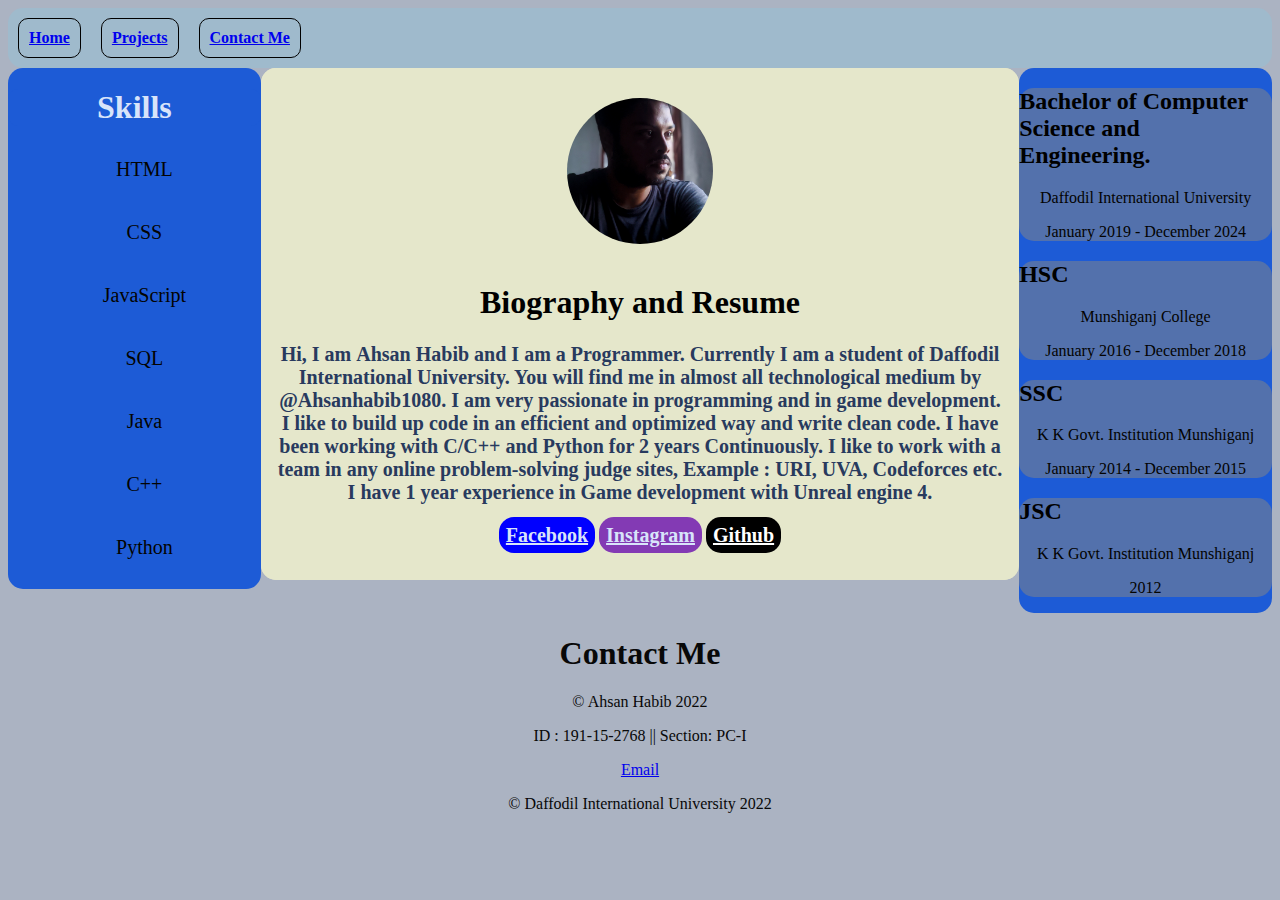
<file: index.html>
<!DOCTYPE html>
<html lang="en">
<head>
    <meta charset="UTF-8">
    <meta http-equiv="X-UA-Compatible" content="IE=edge">
    <meta name="viewport" content="width=device-width, initial-scale=1.0">
    <title>Portfolio</title>
    <link rel="stylesheet" href="css/index.css">
    
</head>
<body>
     <div class = "navbar-container">
        <div class="navbar-item">
            <a href="index.html">Home</a>
        </div>
        <div class="navbar-item">
            <a href="projects.html">Projects</a>
        </div>
        <div class="navbar-item">
            <a href="contact.html">Contact Me</a>
        </div>
    </div>

    <!--Navigation Bar finished-->

    <div class="layout">
        <div class="left-side">
            <h1 class="header">Skills</h1>
            <div class="skills">
                    <p class = "text">HTML</p>
                    <p class = "text">CSS</p>
                    <p class = "text">JavaScript</p>
                    <p class = "text">SQL</p>
                    <p class = "text">Java</p>
                    <p class = "text">C++</p>
                    <p class = "text">Python</p>
            </div>   
        </div>
        <div class="middle-side">
            <div class = "BaR">
                <img src="/img/ahsan.jpg" alt="Avatar" class = "roundimg">
                <h1>Biography and Resume</h1>
                <p class="biography">
                    Hi, I am <b>Ahsan Habib</b> and I am a Programmer. Currently I am a student of Daffodil International University.
                     You will find me in almost all technological medium by <b>@Ahsanhabib1080</b>.
                    I am very passionate in programming and in game development. 
                    I like to build up code in an efficient and optimized way and write clean code. 
                    I have been working with C/C++ and Python for 2 years Continuously. 
                    I like to work with a team in any online problem-solving judge sites, 
                    Example : URI, UVA, Codeforces etc. I have 1 year experience in Game development with Unreal engine 4.
                </p>
                <a href="https://www.facebook.com/ahsan.soft/" style ="background-color:blue;" class = "btn"><b>Facebook</b></a>
                <a href="https://www.instagram.com/ahsan.soft/" style ="background-color:#833AB4;" class = "btn"><b>Instagram</b></a>
                <a href="https://github.com/Ahsanhabib1080" style ="background-color: black; color: white;" class = "btn"><b>Github</b></a>
                <br>
                <br>
            </div>
        
        </div>

        <div class="right-side">
            <div class="right-side-item">
                <h2>Bachelor of Computer Science and Engineering.</h2>
                <p class = "text">Daffodil International University</p>
                <p class = "text">January 2019 - December 2024</p>
            </div>
            <div class="right-side-item">
                <h2>HSC</h2>
                <p class = "text">Munshiganj College</p>
                <p class = "text">January 2016 - December 2018</p>
            </div>

            <div class="right-side-item">
                <h2>SSC</h2>
                <p class = "text">K K Govt. Institution Munshiganj</p>
                <p class = "text">January 2014 - December 2015</p>
            </div>
           <div class="right-side-item">
                <h2>JSC</h2>
                <p class = "text">K K Govt. Institution Munshiganj</p>
                <p class = "text">2012</p>
            </div>
            
        </div>

    </div>

    <div class="footer">
        <h1>Contact Me</h1>
        <p>&copy; Ahsan Habib 2022</p>
        <p>ID : 191-15-2768 || Section: PC-I</p>
        <a href="mailto: ahsan15-2768@diu.edu.bd"><p>Email</p></a>
        <p>&copy;  Daffodil International University 2022</p>
    </div> 
    
</body>
</html>
</file>
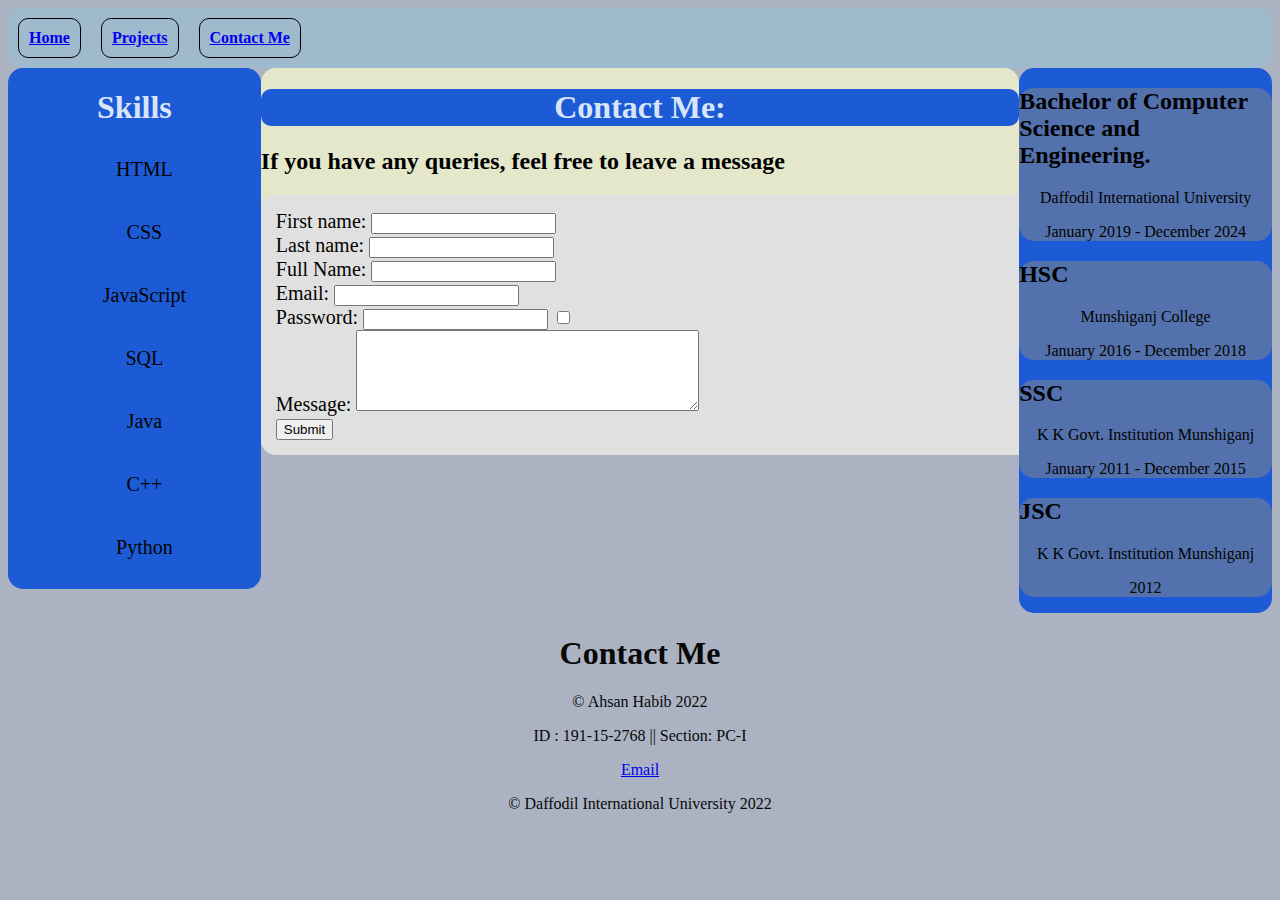
<file: contact.html>
<!DOCTYPE html>
<html lang="en">
<head>
    <meta charset="UTF-8">
    <meta http-equiv="X-UA-Compatible" content="IE=edge">
    <meta name="viewport" content="width=device-width, initial-scale=1.0">
    <title>Portfolio</title>
    <link rel="stylesheet" href="css/index.css">
    <link rel="stylesheet" href="css/projects.css">
    
</head>
<body>
    <div class = "navbar-container">
        <div class="navbar-item">
            <a href="index.html">Home</a>
        </div>
        <div class="navbar-item">
            <a href="projects.html">Projects</a>
        </div>
        <div class="navbar-item">
            <a href="contact.html">Contact Me</a>
        </div>
    </div>

    <!--Navigation Bar finished-->

    <div class="layout">
        <div class="left-side">
            <h1 class="header">Skills</h1>
            <div class="skills">
                    <p class = "text">HTML</p>
                    <p class = "text">CSS</p>
                    <p class = "text">JavaScript</p>
                    <p class = "text">SQL</p>
                    <p class = "text">Java</p>
                    <p class = "text">C++</p>
                    <p class = "text">Python</p>
            </div>   
        </div>
        <div class="middle-side">
            <div class="header">
                    <h1>Contact Me:</h1> 
            </div>
            
            <h2>If you have any queries, feel free to leave a message</h2>
            <div class="inputinfo">
                <form>
                    <label>First name: </label> <input type="text" name="firstname" id="firstname" />
                    <br />
                    <label>Last name: </label> <input type="text" name="lastname" id="lastname" />
                    <br />
                    <lebel>Full Name:</lebel>
                    <input type="text" id="fullname"><br>
                    <label>Email: </label> <input type="text" name="email" id="email" />
                    <span id="semail"></span>
                    <br />
                    <label>Password: </label> <input type="password" name="password" id="password" />
                    <input type="checkbox" name="checkbox" id="checkbox" />
                    <br />
                    <label>Message: </label> <textarea name="message" id="message" rows="5" cols="40"></textarea>
                    <br />
                    <input type="button" value="Submit" id="Submit"/>
            
                </form>
            </div>
        </div>

       <div class="right-side">
            <div class="right-side-item">
                <h2>Bachelor of Computer Science and Engineering.</h2>
                <p class = "text">Daffodil International University</p>
                <p class = "text">January 2019 - December 2024</p>
            </div>
            <div class="right-side-item">
                <h2>HSC</h2>
                <p class = "text">Munshiganj College</p>
                <p class = "text">January 2016 - December 2018</p>
            </div>

            <div class="right-side-item">
                <h2>SSC</h2>
                <p class = "text">K K Govt. Institution Munshiganj</p>
                <p class = "text">January 2011 - December 2015</p>
            </div>
           <div class="right-side-item">
                <h2>JSC</h2>
                <p class = "text">K K Govt. Institution Munshiganj</p>
                <p class = "text">2012</p>
            </div>
            
        </div>

    </div>
    
    <div class="footer">
        <h1>Contact Me</h1>
        <p>&copy; Ahsan Habib 2022</p>
        <p>ID : 191-15-2768 || Section: PC-I</p>
        <a href="mailto: ahsan15-2768@diu.edu.bd"><p>Email</p></a>
        <p>&copy;  Daffodil International University 2022</p>
    </div> 

    <script src="https://ajax.googleapis.com/ajax/libs/jquery/3.4.1/jquery.min.js"></script>
    <script src="js/contact.js"></script>
</body>
</html>
</file>
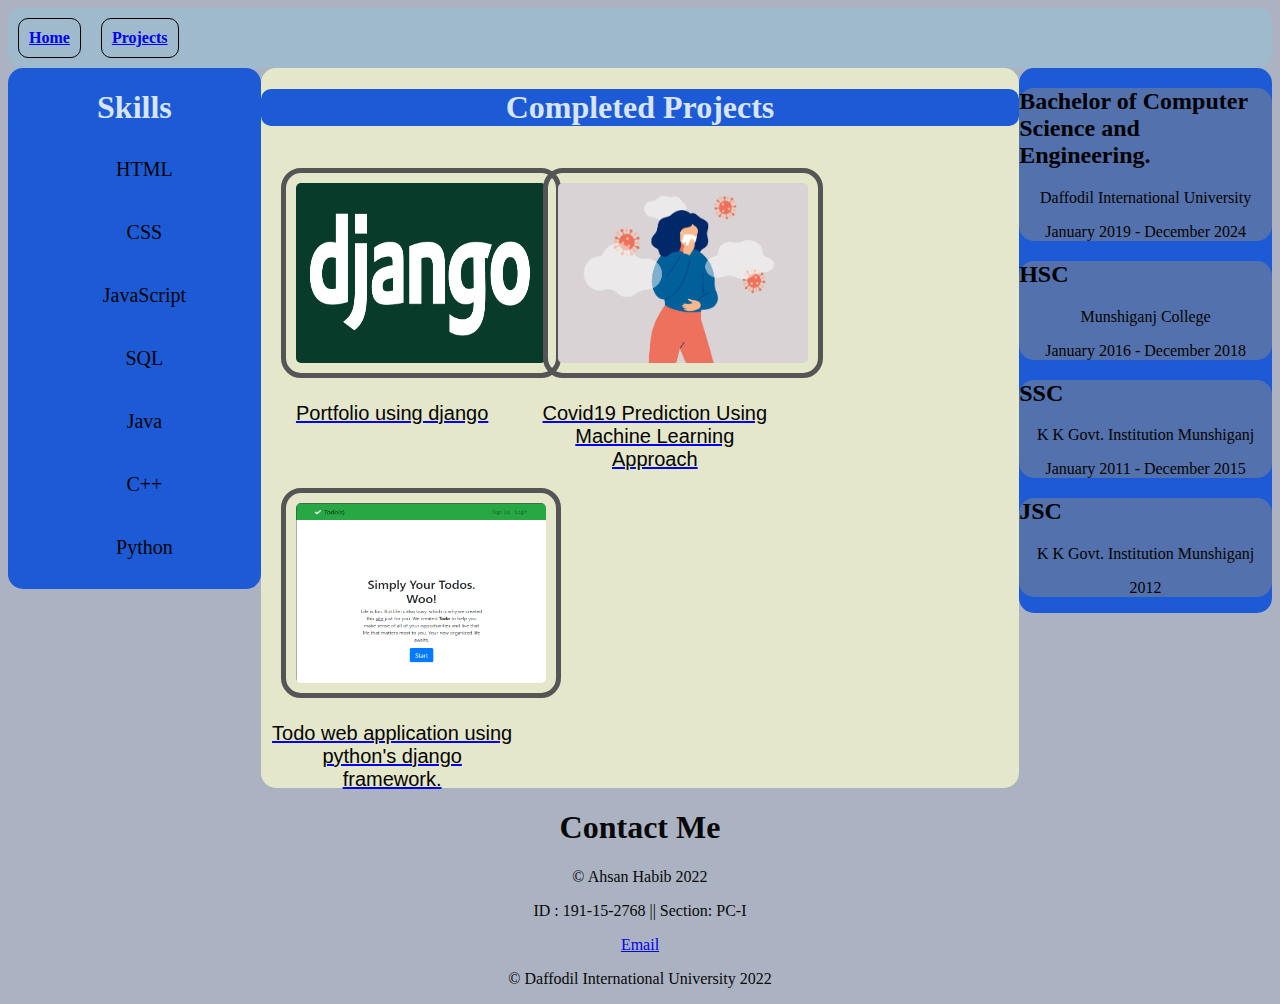
<file: projects.html>
<!DOCTYPE html>
<html lang="en">
<head>
    <meta charset="UTF-8">
    <meta http-equiv="X-UA-Compatible" content="IE=edge">
    <meta name="viewport" content="width=device-width, initial-scale=1.0">
    <title>Portfolio</title>
    <link rel="stylesheet" href="css/index.css">
    <link rel="stylesheet" href="css/projects.css">
    
</head>
<body>
    <div class = "navbar-container">
        <div class="navbar-item">
            <a href="index.html">Home</a>
        </div>
        <div class="navbar-item">
            <a href="projects.html">Projects</a>
        </div>
    </div>

    <!--Navigation Bar finished-->

    <div class="layout">
        <div class="left-side">
            <h1 class="header">Skills</h1>
            <div class="skills">
                    <p class = "text">HTML</p>
                    <p class = "text">CSS</p>
                    <p class = "text">JavaScript</p>
                    <p class = "text">SQL</p>
                    <p class = "text">Java</p>
                    <p class = "text">C++</p>
                    <p class = "text">Python</p>
            </div>   
        </div>
        <div class="middle-side">
            <div class="header">
                    <h1>Completed Projects</h1> 
                </div>
            <div class = "row">
                <div class = "column">
                    <img src = "img/django.png" alt = "django">
                    <a href = "https://github.com/Ahsanhabib1080/Portfolio">
                        <p class = "pheader">Portfolio using django</p> 
                    </a>
                
                </div>

                <div class = "column">
                    <img src = "img/corona.jpg" alt = "Python">
                    <a href = "https://github.com/Ahsanhabib1080/MLCoronaPredictorBangladesh">
                        <p class = "pheader">Covid19 Prediction Using Machine Learning Approach</p> 
                    </a>
                </div>

                <div class = "column">
                    <img src = "img/todo.png" alt = "Django">
                    <a href = "https://ahsanhabib1080.pythonanywhere.com/">
                        <p class = "pheader">Todo web application using python's django framework.</p> 
                    </a>
                </div>
            </div>
        </div>

       <div class="right-side">
            <div class="right-side-item">
                <h2>Bachelor of Computer Science and Engineering.</h2>
                <p class = "text">Daffodil International University</p>
                <p class = "text">January 2019 - December 2024</p>
            </div>
            <div class="right-side-item">
                <h2>HSC</h2>
                <p class = "text">Munshiganj College</p>
                <p class = "text">January 2016 - December 2018</p>
            </div>

            <div class="right-side-item">
                <h2>SSC</h2>
                <p class = "text">K K Govt. Institution Munshiganj</p>
                <p class = "text">January 2011 - December 2015</p>
            </div>
           <div class="right-side-item">
                <h2>JSC</h2>
                <p class = "text">K K Govt. Institution Munshiganj</p>
                <p class = "text">2012</p>
            </div>
            
        </div>

    </div>
    
    <div class="footer">
        <h1>Contact Me</h1>
        <p>&copy; Ahsan Habib 2022</p>
        <p>ID : 191-15-2768 || Section: PC-I</p>
        <a href="mailto: ahsan15-2768@diu.edu.bd"><p>Email</p></a>
        <p>&copy;  Daffodil International University 2022</p>
    </div> 

</body>
</html>
</file>
<file: css/index.css>
.navbar-container{
    background-color: rgb(159, 186, 204);
    text-align: center;
    float: left;
    width: 100%;
    border-radius: 15px;
    
}
.navbar-item{
    padding: 10px;
    margin: 10px;
    border: 1px solid black;
    border-radius: 10px;
    text-align: center;
    float: left;
    font-weight: bold;
}
.navbar-item:hover{
    background-color: rgba(206, 142, 23, 0.5);
}

.layout{
  width: 100%;
  height: 100%;

}
.layout .header{
  font-family: 'Times New Roman', Times, serif;
  width: 100%;
  background-color: #1d5bd6;
  color: rgb(216, 228, 250);
  border-radius: 10px;
  text-align: center;
}

.layout .left-side{
  width: 20%;
  height: 100%;
  background-color: #e0e0e0;
  float: left;
  border-radius: 15px;
  background-color: #1d5bd6;
  
}
.layout .left-side .skills .text{
  width: 100%;
  border-radius: 15px;
  text-align: center;
  padding: 10px;
  font-size: 20px;
  color: rgb(3, 3, 1);
}
.layout .left-side .skills .text:hover{
  color: rgb(216, 228, 250);
  padding: 5px;
  font-weight: bold;
}
.layout .middle-side{
  width: 60%;
  height: 100%;
  background-color: rgb(229, 231, 203);
  float: left;
  border-radius: 15px;
  
}
.layout .middle-side .BaR{
  background-color: rgb(229, 231, 203);
  font-family:'Times New Roman', Times, serif;
  padding: 15px;
  text-align: center;
  border-radius: 15px;
  
  
}
.layout .middle-side .BaR .roundimg{
  border-radius: 50%;
  width: 20%;
  padding: 15px;
  font-weight: bold;
  
}
.layout .middle-side .BaR  .biography{
  font-size: 20px;
  font-weight: bold;
  color: #283a5e;
}
.layout .middle-side .btn{
  background-color: #5c79b1;
  color: rgb(216, 228, 250);
  border-radius: 15px;
  font-size: 20px;
  font-family: 'Times New Roman', Times, serif;
  padding: 7px;
  text-align: center;
  font-weight: bold;
  
}
.layout .right-side{
  width: 20%;
  height: 100%;
  background-color: #e0e0e0;
  float: left;
  border-radius: 15px;
  background-color: #1d5bd6;
  
}
.layout .right-side .right-side-item{
  width: 100%;
  height: 25%;
  background-color: #5371ac;
  border-radius: 15px;
}
.layout .right-side .right-side-item .text{
  width: 100%;
  border-radius: 15px;
  text-align: center;
  color: rgb(3, 3, 1);
}
.layout .right-side .right-side-item .text:hover{
  color: rgb(216, 228, 250);
  padding: 5px;
  font-weight: bold;
}
.footer{
  text-align: center;
  width: 100%;
  color: rgb(8, 8, 8);
  float: right;
}
body{
  background-color: #abb3c2;
}
.inputinfo{
  width: 100%;
  height: 100%;
  background-color: #e0e0e0;
  border-radius: 15px;
  padding: 15px;
  font-family: 'Times New Roman', Times, serif;
  font-size: 20px;
  color: rgb(3, 3, 1);
}
</file>
<file: css/projects.css>
.row {
    display: flex;
    flex-wrap: wrap;
}

/* Create four equal columns that sits next to each other */
.column {
    float: left;
    flex: 20%;
    max-width: 32%;
    padding: 10px;
    height: 300px;
    border-radius: 15px;

}

.column img {
    border-radius: 20px;
    width: 250px;
    height: 180px;
    padding: 10px;
    border: 5px solid #555;
    margin-top: 10px;
    margin-right: 5px;
    margin-left: 10px;

}
.column img:hover{
    transform: scale(1.1); 
    transition: transform 1s;
}

.pheader{
    font-family: 'Segoe UI', Tahoma, Geneva, Verdana, sans-serif;
    font-size: 20px;
    color: rgb(3, 3, 1);
    text-align: center;
}
</file>
